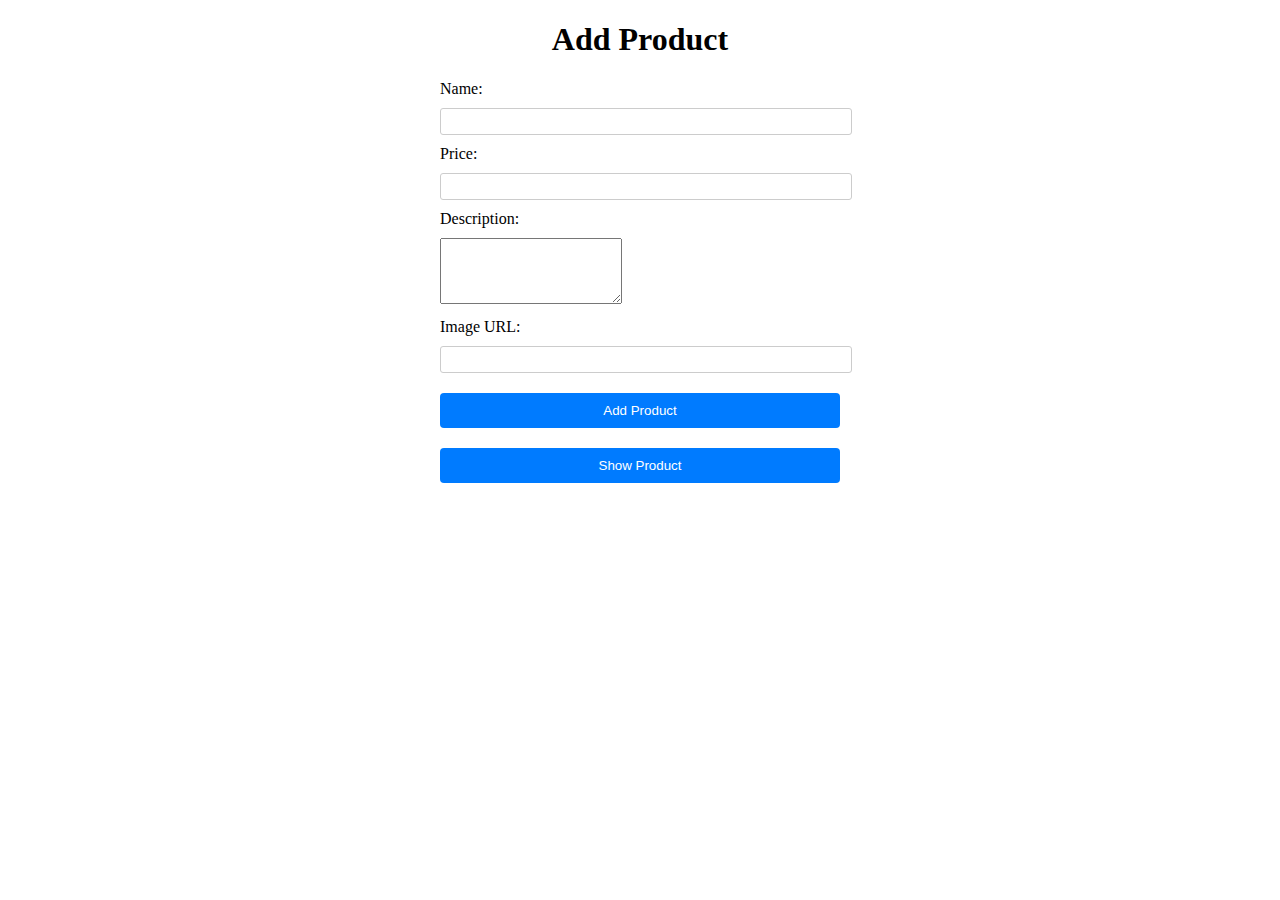
<file: src/addproduct.html>
<!DOCTYPE html>
<html>
<head>
	<meta charset="utf-8">
	<meta name="viewport" content="width=device-width, initial-scale=1">
	<title></title>
	<style type="text/css" ></style>
	<link rel="stylesheet" type="text/css" href="css/addproduct.css" /> 
</head>
<body>
	  <h1>Add Product</h1>
    <form id="productForm">
        <label for="name">Name:</label>
        <input type="text" id="name" name="name" required><br>
        
        <label for="price">Price:</label>
        <input type="number" id="price" name="price" required><br>
        
        <label for="description">Description:</label>
        <textarea id="description" name="description" rows="4" required></textarea><br>
        
        <label for="img">Image URL:</label>
        <input type="text" id="img" name="img" required><br>
        
        <button id="addProduct" onclick="addProducts()"> Add Product</button>
        <button id="showProduct" onclick="window.location.href = 'displayProduct.html'">Show Product</button>
    </form>

    <script type="text/javascript" src="js/addproduct.js"></script>
    
</body>
</html>
</file>
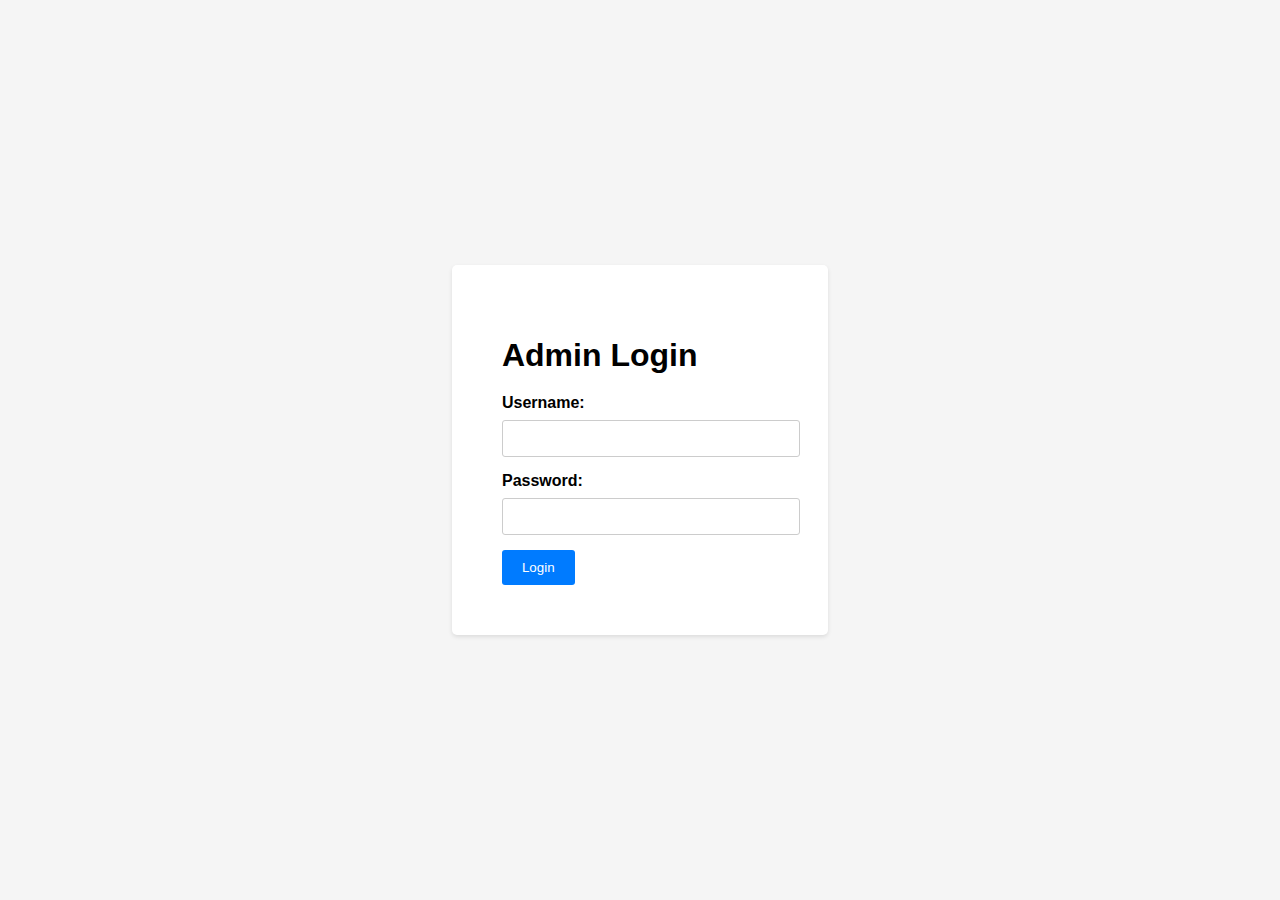
<file: src/adminlogin.html>
<!DOCTYPE html>
<html>
<head>
	<meta charset="utf-8">
	<meta name="viewport" content="width=device-width, initial-scale=1">
	<title>Admin Login</title>
	<link rel="stylesheet" type="text/css" href="css/adminlogin.css" /> 
</head>
<body>
	<div class="login-container">
        <h1>Admin Login</h1>
        <form class="login-form" id="loginForm">
            <label for="username">Username:</label>
            <input type="text" id="username" name="username" required>
            
            <label for="password">Password:</label>
            <input type="password" id="password" name="password" required>
            
            <button type="button" onclick="login()">Login</button>
        </form>
    </div>
    <script type="text/javascript" src="js/addproduct.js"></script>
</body>
</html>
</file>
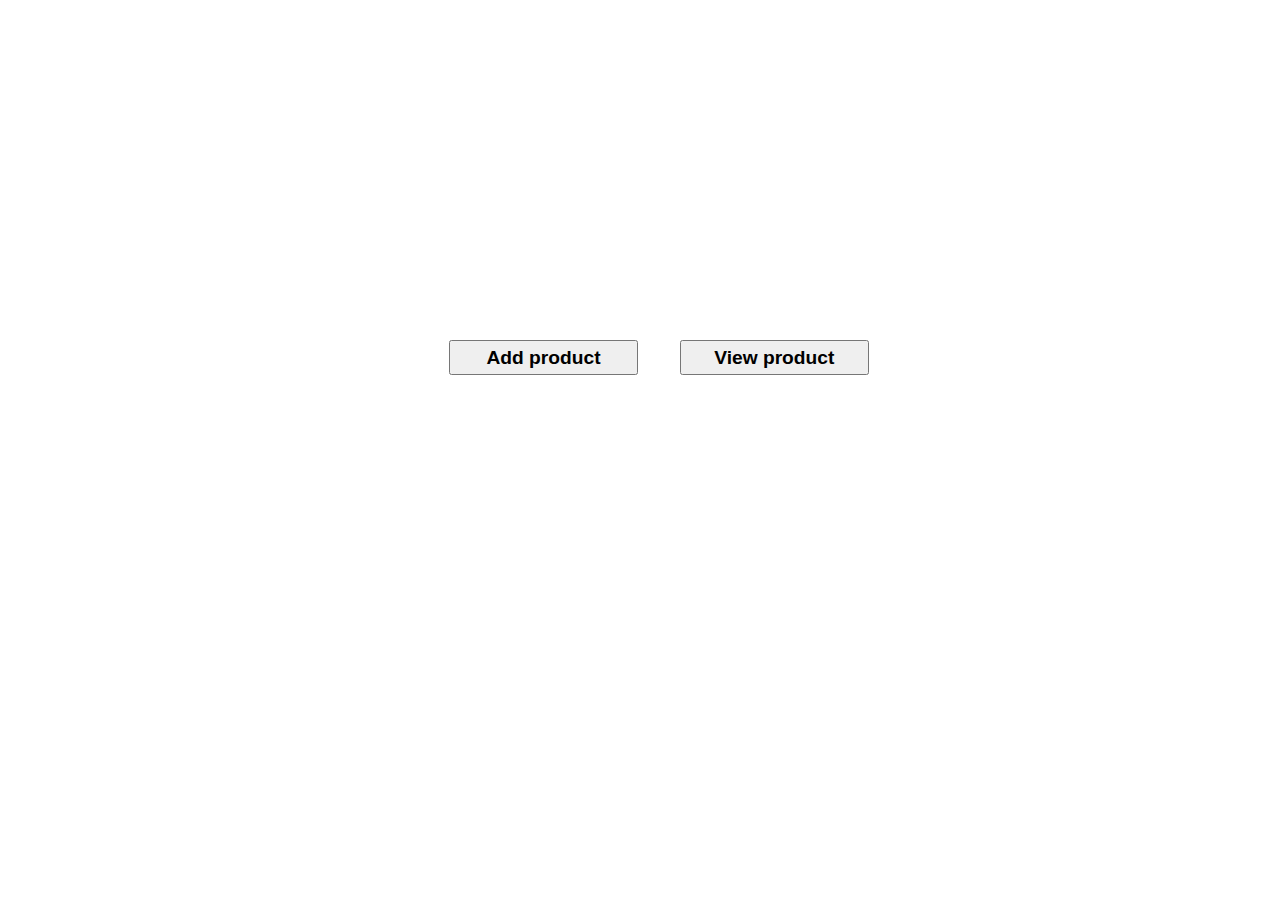
<file: src/adminpage.html>
<!DOCTYPE html>
<html lang="en">
<head>
    <meta charset="UTF-8">
    <meta name="viewport" content="width=device-width, initial-scale=1.0">
    <title>Document</title>
    <link rel="stylesheet" type="text/css" href="css/adminpage.css" />  
</head>
<body>
    <div class="btn-container">
        <a href="addproduct.html"><button class="addbtn">Add product</button></a>
        <a><button class="viewbtn">View product</button></a>
    </div>
</body>
</html>
</file>
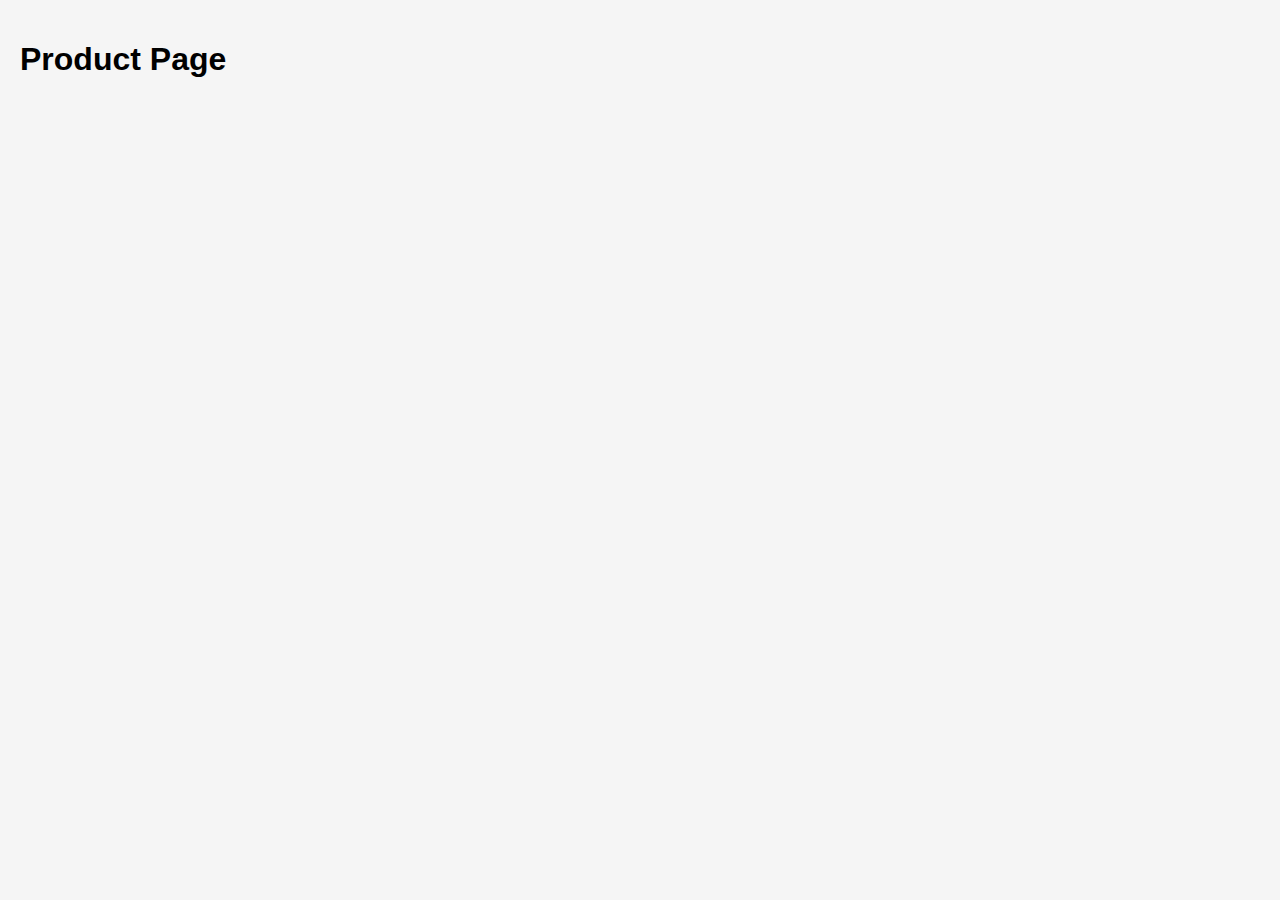
<file: src/displayProduct.html>
<!DOCTYPE html>
<html lang="en">
<head>
    <meta charset="UTF-8">
    <meta name="viewport" content="width=device-width, initial-scale=1.0">
    <title>Product Page</title>
    <link rel="stylesheet" type="text/css" href="css/displayProduct.css" />
</head>	
<body>
    <h1>Product Page</h1>
    <div id="productList"></div>


    <script>
        function displayProducts() {
            const productList = document.getElementById('productList');
            productList.innerHTML = '';

            const products = JSON.parse(localStorage.getItem('products')) || [];

            products.forEach(product => {
                const productCard = document.createElement('div');
                productCard.classList.add('product-card');

                const productDetails = document.createElement('div');
                productDetails.classList.add('product-details');

                productDetails.innerHTML = `
                    <h2>${product.name}</h2>
                    <p><strong>Price:</strong> ${product.price}</p>
                    <p><strong>Description:</strong> ${product.description}</p>
                    <p><strong>Image URL:</strong> <a href="${product.img}" target="_blank">${product.img}</a></p>
                `;

                const productActions = document.createElement('div');
                productActions.classList.add('product-actions');

                const editButton = document.createElement('button');
                editButton.textContent = 'Edit';

                const deleteButton = document.createElement('button');
                deleteButton.textContent = 'Delete';
                deleteButton.addEventListener('click', () => deleteProduct(product.id));

                productActions.appendChild(editButton);
                productActions.appendChild(deleteButton);

                productCard.appendChild(productDetails);
                productCard.appendChild(productActions);
                productList.appendChild(productCard);
            });
        }

        function deleteProduct(productId) {
            const products = JSON.parse(localStorage.getItem('products')) || [];
            const updatedProducts = products.filter(product => product.id !== productId);
            localStorage.setItem('products', JSON.stringify(updatedProducts));
            displayProducts();
        }

        document.addEventListener('DOMContentLoaded', () => {
            displayProducts();
        });
    </script>
</body>
</html>
</file>
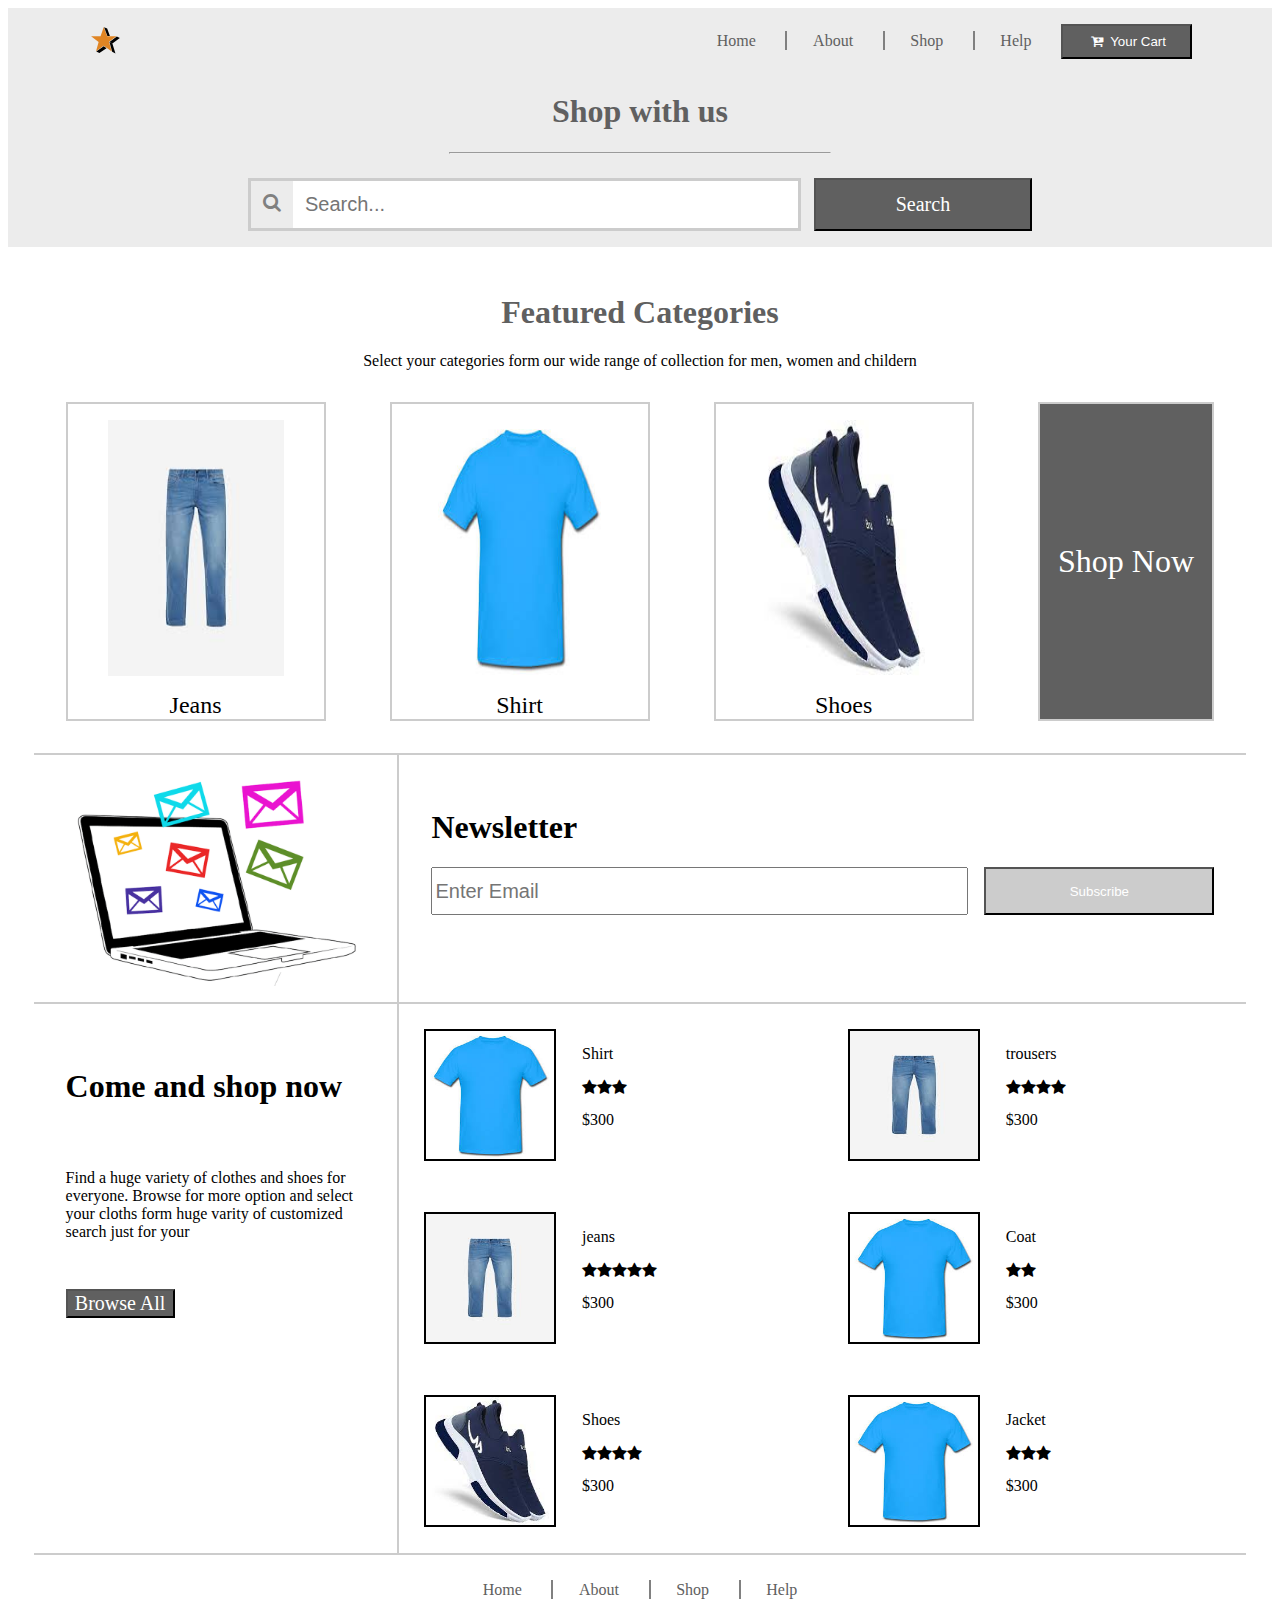
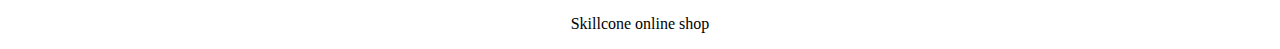
<file: src/shop.html>
<html>
    <head>
        <title>
            Shop
        </title>
        <link href="css/shop.css" rel="stylesheet">
        <link rel="stylesheet" href="https://cdnjs.cloudflare.com/ajax/libs/font-awesome/4.7.0/css/font-awesome.min.css">
    </head>
    <body>
        <div class="headContent">
            <header>
                <img src="./icon.svg">
                <div class="menu">
                    <a href="#">Home</a>
                    <span class="partition"></span>
                    <a href="#">About</a>
                    <span class="partition"></span>
                    <a href="#">Shop</a>
                    <span class="partition"></span>
                    <a href="#">Help</a>
                    <button class="cart">
                        <i class="fa fa-cart-plus cartIcon" aria-hidden="true"></i>
                        Your Cart
                    </button>
                </div>
            </header>
            <main>
                <h1 class="heading">Shop with us</h1>
                <hr>
                <div class="search">
                    <i class="searchIcon fa fa-search" aria-hidden="true"></i>
                    <input type="search" class="searchText" id="search" placeholder="Search...">
                    <button class="searchBtn"> Search</button>
                </div>
            </main>
        </div>
        <div class="mainContent">
            <main>
                <h1 class="heading">Featured Categories</h1>
                <div class="center"><span> Select your categories form our wide range of collection for men, women and childern</span></div>
                
                <div class="row">
                    <div class="productContent">
                        <figure>
                            <img src="./img/jeans.jpeg">
                        </figure>
                        <figcaption> Jeans</figcaption>
                    </div>
                    <div class="productContent">
                        <figure>
                            <img src="./img/tshirt.jpeg">
                        </figure>
                        <figcaption> Shirt</figcaption>
                    </div>
                    <div class="productContent">
                        <figure>
                            <img src="./img/shoes.jpeg">
                        </figure>
                        <figcaption> Shoes</figcaption>
                    </div>
                    <div class="productContent shopNow">
                        <span>Shop Now</span>
                    </div>
                </div>

                <div class="row">
                    <div class="newsletterImg">
                        <figure>
                            <img src="./img/newsletter.jpeg">
                        </figure>
                    </div>
                    <div class="newsletter">
                        <h1>Newsletter</h1>
                        <div class="newsletterContent">
                            <div class="mail">
                                <input placeholder="Enter Email" class="newsletter_Email">
                            </div>
                            <div class="mailBtn">
                                <button class="subscribe">
                                    Subscribe
                                </button>
                            </div>
                        </div>
                    </div>
                </div>
                <div class="row">
                    <div class="headerForStore">
                        <h1>Come and shop now</h1>
                        <p>Find a huge variety of clothes and shoes for everyone. Browse for more option and select your cloths form huge varity of customized search just for your  </p>
                        <button class="searchBtn browse">Browse All</button>
                    </div> 
                    <div class="products" id="products">
                        <!-- <div class="product">
                            <figure class="productImg">
                                <img src="./img/jeans.jpeg">
                            </figure>
                            <div class="productInfo"> 
                                <p>Jeans</p>
                                <span class="fa fa-star checked"></span>
                                <span class="fa fa-star checked"></span>
                                <span class="fa fa-star checked"></span>
                                <p>$300</p>
                            </div>
                        </div>
                        <div class="product">
                            <figure class="productImg" id="productImg">
                                <img src="./img/jeans.jpeg">
                            </figure>
                            <div class="productInfo"> 
                                <p>Jeans</p>
                                <span class="fa fa-star checked"></span>
                                <span class="fa fa-star checked"></span>
                                <span class="fa fa-star checked"></span>
                                <p>$300</p>
                            </div>
                        </div>
                        <div class="product">
                            <figure class="productImg">
                                <img src="./img/jeans.jpeg">
                            </figure>
                            <div class="productInfo"> 
                                <p>Jeans</p>
                                <span class="fa fa-star checked"></span>
                                <span class="fa fa-star checked"></span>
                                <span class="fa fa-star checked"></span>
                                <p>$300</p>
                            </div>
                        </div>
                        <div class="product">
                            <figure class="productImg">
                                <img src="./img/jeans.jpeg">
                            </figure>
                            <div class="productInfo"> 
                                <p>Jeans</p>
                                <span class="fa fa-star checked"></span>
                                <span class="fa fa-star checked"></span>
                                <span class="fa fa-star checked"></span>
                                <p>$300</p>
                            </div>
                        </div> -->
                    </div>
                </div>
            </main>
        </div>
        <footer>
            <div class="menu">
                <a href="#">Home</a>
                <span class="partition"></span>
                <a href="#">About</a>
                <span class="partition"></span>
                <a href="#">Shop</a>
                <span class="partition"></span>
                <a href="#">Help</a>
            </div>
            <div class="companyName">
                Skillcone online shop
            </div>
        </footer>
    </body>
    <script src="./js/shop.js"></script>
</html>
</file>
<file: src/css/addproduct.css>
h1{
    text-align: center;
}
#productForm{
    width: 400px;
    margin: 0 auto;
}
label {
      display: block;
      margin: 10px 0;
    }
    
input {
      width: 100%;
      padding: 5px;
      border-radius: 3px;
      border: 1px solid #ccc;
    }
    #addProduct, #showProduct{
        display: block;
      width: 100%;
      padding: 10px;
      margin-top: 20px;
      background-color: #007bff;
      color: white;
      border: none;
      border-radius: 4px;
      cursor: pointer;
    }
</file>
<file: src/css/adminlogin.css>
body {
            font-family: Arial, sans-serif;
            background-color: #f5f5f5;
            margin: 0;
            display: flex;
            justify-content: center;
            align-items: center;
            height: 100vh;
        }

        .login-container {
            background-color: #fff;
            padding: 50px;
            border-radius: 5px;
            box-shadow: 0 2px 4px rgba(0, 0, 0, 0.1);
           /* text-align: center;*/
        }

        .login-container h1 {
            margin-bottom: 20px;
        }

        .login-form label {
            display: block;
            margin-bottom: 8px;
            font-weight: bold;
        }

        .login-form input[type="text"],
        .login-form input[type="password"] {
            width: 100%;
            padding: 10px;
            margin-bottom: 15px;
            border: 1px solid #ccc;
            border-radius: 3px;
        }

        .login-form button {
            background-color: #007bff;
            color: #fff;
            border: none;
            padding: 10px 20px;
            border-radius: 3px;
            cursor: pointer;
        }

        .login-form button:hover {
            background-color: #0056b3;
        }
</file>
<file: src/css/adminpage.css>
.btn-container{
    text-align:center;
    margin-top: 8cm;
    
}

.addbtn{
   
    height: 35px;
    width: 5cm;
    font-weight: bold;
    font-size: larger;
    margin: 1cm;
}

.viewbtn{
    height: 35px;
    width: 5cm;
    font-weight: bold;
    font-size: larger;
   
}
</file>
<file: src/css/displayProduct.css>
body {
            font-family: Arial, sans-serif;
            background-color: #f5f5f5;
            margin: 0;
            padding: 20px;
        }

        .product-card {
            background-color: #fff;
            padding: 20px;
            border-radius: 5px;
            box-shadow: 0 2px 4px rgba(0, 0, 0, 0.1);
            margin-bottom: 20px;
            display: flex;
            justify-content: space-between;
        }

        .product-details {
            flex-grow: 1;
        }

        .product-details h2 {
            margin-top: 0;
        }

        .product-details p {
            margin: 5px 0;
        }

        .product-actions {
            display: flex;
            align-items: center;
        }

        .product-actions button {
            background-color: #007bff;
            color: #fff;
            border: none;
            padding: 5px 10px;
            border-radius: 3px;
            cursor: pointer;
            margin-left: 10px;
        }

        .product-actions button:hover {
            background-color: #0056b3;
        }
</file>
<file: src/css/shop.css>
.headContent {
    background-color: #6060601f;
}
header {
    padding: 1rem 5rem;
}
header img {
    height: 2rem;
    width: 2rem;
}

.menu {
    float: right;
}
.menu a {
    text-decoration: none;
    padding: 2vw;
    color: #606060;
    font-size: 1.25vw;
}

.partition {
    border: 1px solid grey;
}

.cart {
    background-color: #606060;
    color: white;
    padding: 0.3rem 1.5rem; 
}

.cartIcon {
    margin: 0.3vw;
}   
.heading {
    font-family: 'Lato';
    color: #606060;
    text-align: center;
}

hr{
    width: 30%;
}

.search {
    margin: auto;
    padding: 1rem 15rem;
    display: flex;
}

.searchIcon{ 
    border-right: none;
    border-top: 3px solid #ccc;
    border-bottom: 3px solid #ccc;
    border-left: 3px solid #ccc;
    padding: 0.75rem;
    color: gray; 
    font-size: 1.5vw !important;
} 

.searchText {
    width: 70%;
    padding: 0.75rem;
    border-top: 3px solid #ccc;
    border-right: 3px solid #ccc;
    border-bottom: 3px solid #ccc;  
    border-left: none;            
    outline: none;
    font-size: 1.25rem;
}

input::placeholder {
    font: 1.25rem/3 sans-serif;
}

.searchBtn {
    width: 30%;
    background-color: #606060;
    margin-left: 1vw;
    color: white;
    font-size: 1.25rem;
    font-family: Source Sans Pro;
}
.mainContent {
    padding: 2vw;
}

.center {
    text-align: center;
    font-family: Source Sans Pro;
}

.row {
    display: inline-flex;
    width: 100%;
}

.productContent {
    border: 2px solid #ccc;
    width: 25%;
    margin: 2rem
}
.productContent img {
    height: 16rem;
    width: 11rem;
}

.shopNow {
    background-color: #606060;
    color: white;
    font-size: 2rem;
    text-align: center;
    display: flex;
    justify-content: center;
    align-items: center;
}

figcaption {
    text-align: center;
    font-size: 1.5rem;
}

.newsletterImg {
    border-top: 2px solid #ccc;
    border-bottom: 2px solid #ccc;
    border-right: 2px solid #ccc;
    width: 30%;
}

.newsletterImg figure {
    width: inherit;
}

.newsletterImg figure img {
    width: 23vw;
}

.newsletter {
    border-top: 2px solid #ccc;
    border-bottom: 2px solid #ccc;
    width: 70%;
    justify-content: center;
    align-items: center;
    padding: 2rem;
}
.newsletterContent {
    display: flex;
}
.mail {
    width: 70%;
    margin-right: 1rem;
}

.mailBtn {
    width: 30%;
    height: auto;
}
.newsletter_Email {
    width: 100%;
    font-size: 1.25rem;
    height: 3rem;
}

.subscribe {
    width: 100%;
    background-color: #ccc;
    color: white;
    height: 3rem;
}

.headerForStore {
    width: 30%;
    border-bottom: 2px solid #ccc;
    border-right: 2px solid #ccc;
    padding: 2rem 0rem;

}

.headerForStore h1 {
    margin: 2rem;
}

.headerForStore p {
    padding: 2rem;
}

.products {
    width: 70%;
    border-bottom: 2px solid #ccc;
}

.product{
    width: 50%;
    float: left;
    display: inline-flex;
}

.productImg {
    border: 2px solid black;
    width: 10vw;
    height: 10vw;
    margin: 2vw 0vw 2vw 2vw
}

.productImg img {
    height: inherit;
    width: inherit;
}

.productInfo {
    padding: 2vw;
}   

.browse {
    margin-left: 2rem;
}

footer .menu {
    text-align: center;
    float: none;
}

.companyName {
    text-align: center;
    margin: 1rem;
}
</file>
